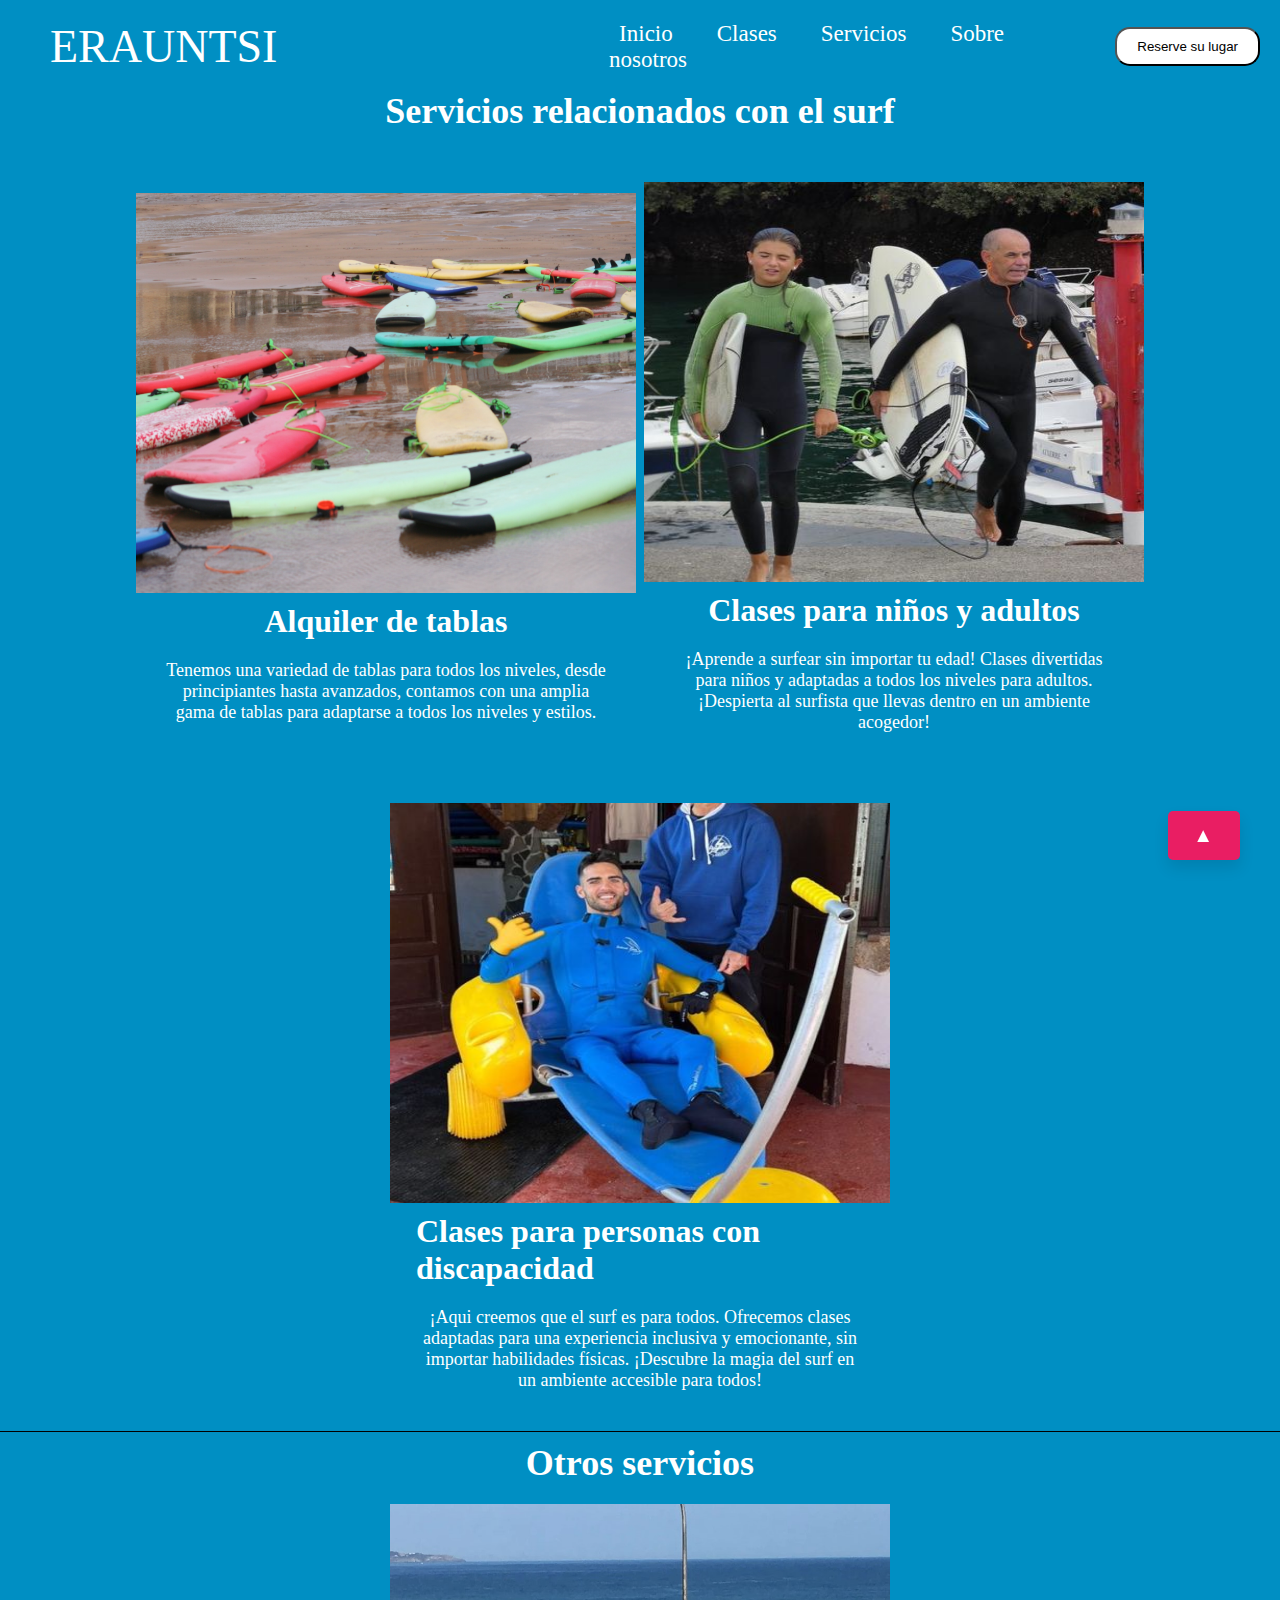
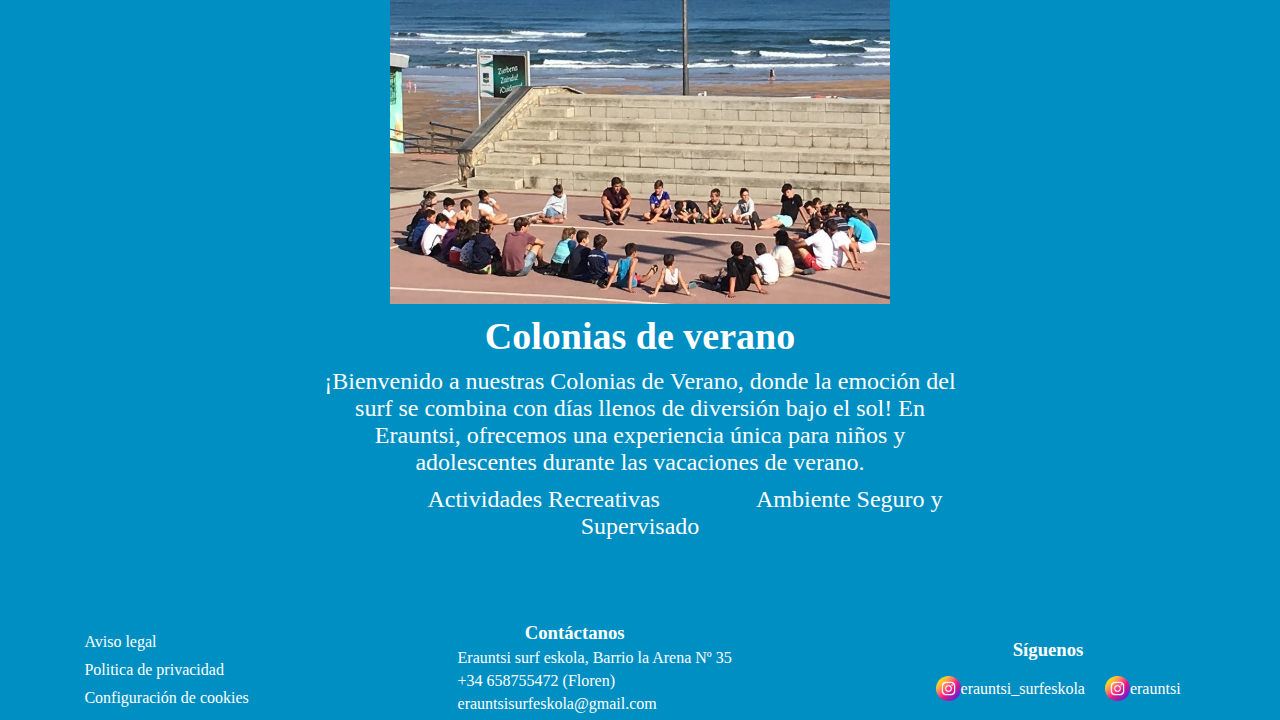
<file: html/servicios.html>
<!DOCTYPE html>
<html lang="en">

<head>
    <meta charset="UTF-8">
    <meta name="viewport" content="width=device-width, initial-scale=1.0">
    <title>Document</title>
    <link rel="stylesheet" href="/css/menu.css">
    <link rel="stylesheet" href="/css/footer.css">
    <link rel="stylesheet" href="/css/servicios.css">
</head>

<body>

    <div class="cabezera">
        <div class="nombre">
            <a href="index.html"><label for="">ERAUNTSI</label></a>
        </div>
        <div class="principal">
            <div class="apartados">
                <a href="/index.html"><label for="">Inicio</label></a>
                <a href="/html/clases.html"><label for="">Clases</label></a>
                <a href="/html/servicios.html"><label for="">Servicios</label></a>
                <a href="/html/sobrenosotros.html"><label for="">Sobre nosotros</label></a>
            </div>
            <div class="reserva">
                <input class="boton" type="button" value="Reserve su lugar">
                <div class="wave"></div>
            </div>

        </div>
    </div>

    <div class="servicios">
        <div class="surf">
            <h2>Servicios relacionados con el surf</h2>
            <div class="servsurf">
                <div class="alquiler">
                    <img src="/images/IMG_4165.JPG" alt="Img1">
                    <h3>Alquiler de tablas</h3>
                    <p>Tenemos una variedad de tablas para todos los niveles, desde principiantes hasta avanzados,
                        contamos con una amplia gama de tablas para adaptarse a todos los niveles y estilos.</p>
                </div>
                <div class="alquiler">
                    <img src="/images/ninos-y-adultos.jpg" alt="Img2">
                    <h3>Clases para niños y adultos</h3>
                    <p>¡Aprende a surfear sin importar tu edad! Clases divertidas para niños y adaptadas a todos los
                        niveles para adultos. ¡Despierta al surfista que llevas dentro en un ambiente acogedor!</p>
                </div>
                <div class="alquiler">
                    <img src="/images/discapacidad.jpg" alt="Img3">
                    <h3>Clases para personas con discapacidad</h3>
                    <p>¡Aqui creemos que el surf es para todos. Ofrecemos clases adaptadas
                        para una experiencia inclusiva y emocionante, sin importar habilidades físicas. ¡Descubre la
                        magia del surf en un ambiente accesible para todos!</p>
                </div>
            </div>

        </div>
        <div class="colonias">
            <h2>Otros servicios</h2>
            <div class="sernosurf">
                <div class="colonia">
                    <img src="/images/colonias.jpg" alt="Img4">
                    <h3>Colonias de verano</h3>
                    <p>¡Bienvenido a nuestras Colonias de Verano, donde la emoción del surf se combina con días llenos
                        de diversión bajo el sol! En Erauntsi, ofrecemos una experiencia única
                        para niños y adolescentes durante las vacaciones de verano.</p>
                        <p><span>Actividades Recreativas </span><span>Ambiente Seguro y Supervisado</span></p>
                </div>
            </div>
        </div>
    </div>

    <a href="#" class="btn-flotante2">▲</a>
    <footer>
        <div class="legal">
            <a href=""><label for="">Aviso legal</label></a>
            <a href=""><label for="">Politica de privacidad</label></a>
            <a href=""><label for="">Configuración de cookies</label></a>
        </div>
        <div class="contac">
            <h3>Contáctanos</h3>
            <ul class="info">
                <li><a class="link" href="https://goo.gl/maps/PpDf3ygjykNPTkZH9" target="_blank">Erauntsi surf eskola,
                        Barrio la Arena Nº 35</a></li>
                <li>+34 658755472 (Floren)</li>
                <li> erauntsisurfeskola@gmail.com</li>
            </ul>
        </div>
        <div class="social">
            <h3>Síguenos</h3>
            <ul class="social-media">
                <li><a href="#"><img src="/images/instagram.png" alt=""><span>erauntsi_surfeskola</span></a></li>
                <li><a href="#"><img src="/images/instagram.png" alt=""><span>erauntsi</span></a></li>
            </ul>
        </div>
    </footer>

</body>

</html>
</file>
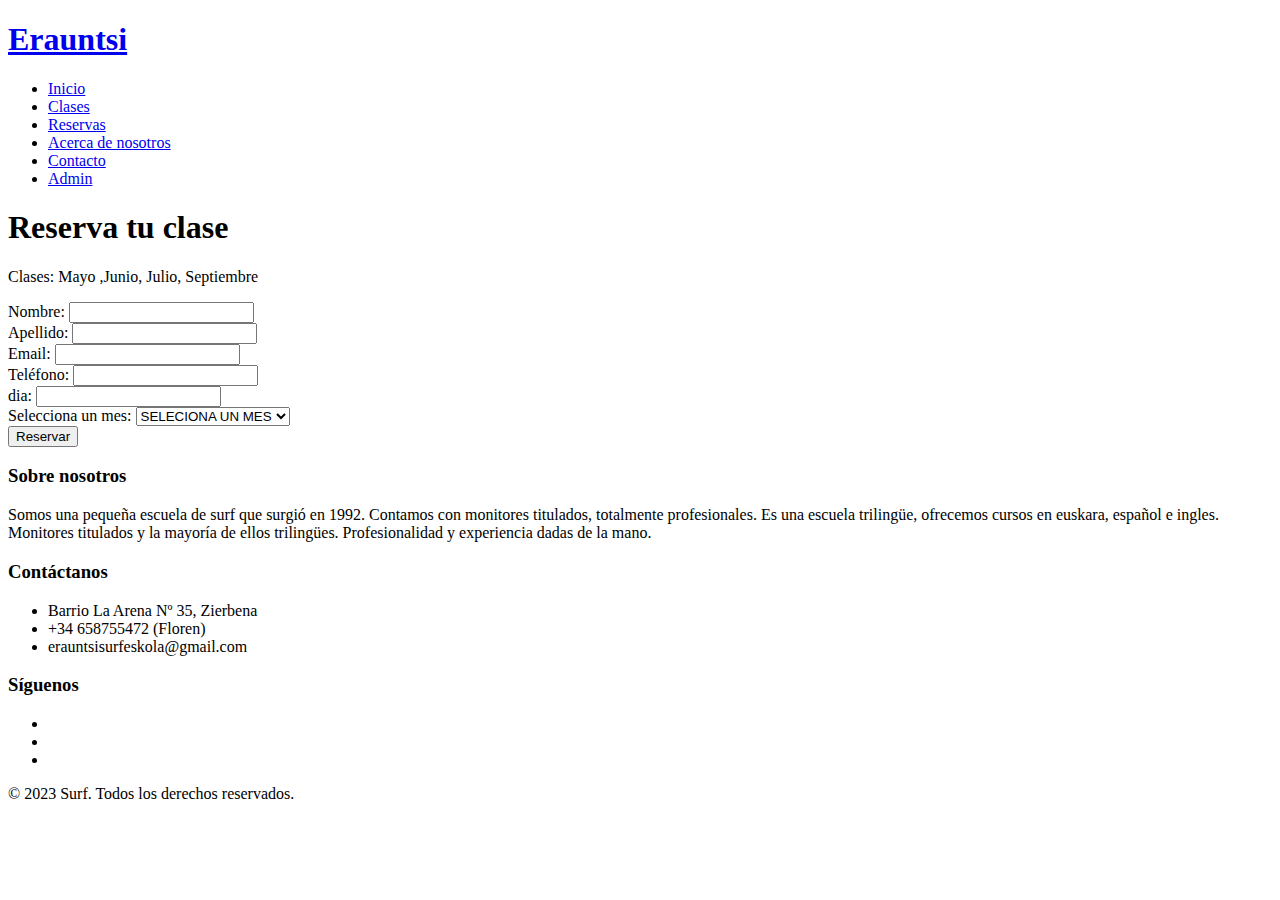
<file: view/paginas/cursos.html>
<!DOCTYPE html>
<html lang="en">

<head>
    <meta charset="UTF-8">
    <meta name="viewport" content="width=device-width, initial-scale=1.0">
    <title>Reservas | Escuela de Surf</title>
    <link rel="stylesheet" href="/view/css/cursos.css">
</head>

<body>
    <header>
        <nav>
            <div class="logo">
                <h1><a href="/index.html">Erauntsi</a></h1>
            </div>
            <ul>
                <li><a href="/index.html">Inicio</a></li>
                <li><a href="/view/paginas/clases.html">Clases</a></li>
                <li><a href="/view/paginas/cursos.html">Reservas</a></li>
                <li><a href="/view/paginas/nosotros.html">Acerca de nosotros</a></li>
                <li><a href="/view/paginas/contacto.html">Contacto</a></li>
                <li><a href="/view/paginas/login.html">Admin</a></li>
            </ul>
        </nav>
    </header>

    <section class="booking">
        <div class="container">
            <div>
                <h1>Reserva tu clase</h1>
                <p>Clases: Mayo ,Junio, Julio, Septiembre</p>
                <!-- <div id="tabla"></div> -->
            </div>

            <!--  -->

            <form action="/controller/prueba.php" method="POST">
                <div class="form-group">
                    <label for="name">Nombre:</label>
                    <input type="text" id="name" name="nombre" required>
                </div>
                <div class="form-group">
                    <label for="apellido">Apellido:</label>
                    <input type="text" id="apellido" name="apellido" required>
                </div>
                <div class="form-group">
                    <label for="email">Email:</label>
                    <input type="email" id="email" name="email" required>
                </div>
                <div class="form-group">
                    <label for="phone">Teléfono:</label>
                    <input type="tel" id="phone" name="telefono" required>
                </div>
                <div class="form-group">
                    <label for="dia">dia:</label>
                    <input type="text" id="dia" name="dia" required>
                </div>
                <div class="month-selector form-group">
                    <label for="month">Selecciona un mes:</label>
                    <select id="month">
                        <option value="" selected disabled>SELECIONA UN MES</option>
                        <option value="1">Mayo</option>
                        <option value="2">Junio</option>
                        <option value="3">Julio</option>
                        <option value="4">Septiembre</option>
                    </select>
                </div>

                <table id="mayo" class="form-group" style="display: none;">
                    <thead>
                        <tr>
                            <th colspan="7">Mayo 2023</th>
                        </tr>
                        <tr>
                            <th>L</th>
                            <th>M</th>
                            <th>M</th>
                            <th>J</th>
                            <th>V</th>
                            <th>S</th>
                            <th>D</th>
                        </tr>
                    </thead>
                    <tbody>
                        <tr>
                            <td data-comentario="2023-04-26">1
                                <div class="comentario"></div>
                            </td>
                            <td data-comentario="2023-0 -">2
                                <div class="comentario"></div>
                            </td>
                            <td data-comentario="2023-0 -">3
                                <div class="comentario"></div>
                            </td>
                            <td data-comentario="2023-0 -">4
                                <div class="comentario"></div>
                            </td>
                            <td data-comentario="2023-0 -">5
                                <div class="comentario"></div>
                            </td>
                            <td data-comentario="2023-0 -">6
                                <div class="comentario"></div>
                            </td>
                            <td data-comentario="2023-0 -">7
                                <div class="comentario"></div>
                            </td>
                            <!-- Continuar con el resto de los días del mes -->
                        </tr>
                        <!-- Continuar con las demás filas de la tabla -->
                        <tr>
                            <td data-comentario="2023-0 -">8
                                <div class="comentario"></div>
                            </td>
                            <td data-comentario="2023-0 -">9
                                <div class="comentario"></div>
                            </td>
                            <td data-comentario="2023-0 -">10
                                <div class="comentario"></div>
                            </td>
                            <td data-comentario="2023-0 -">11
                                <div class="comentario"></div>
                            </td>
                            <td data-comentario="2023-0 -">12
                                <div class="comentario"></div>
                            </td>
                            <td data-comentario="2023-0 -">13
                                <div class="comentario"></div>
                            </td>
                            <td data-comentario="2023-0 -">14
                                <div class="comentario"></div>
                            </td>
                            <!-- Continuar con el resto de los días del mes -->
                        </tr>
                        <tr>
                            <td data-comentario="2023-0 -">15
                                <div class="comentario"></div>
                            </td>
                            <td data-comentario="2023-0 -">16
                                <div class="comentario"></div>
                            </td>
                            <td data-comentario="2023-0 -">17
                                <div class="comentario"></div>
                            </td>
                            <td data-comentario="2023-0 -">18
                                <div class="comentario"></div>
                            </td>
                            <td data-comentario="2023-0 -">19
                                <div class="comentario"></div>
                            </td>
                            <td data-comentario="2023-0 -">20
                                <div class="comentario"></div>
                            </td>
                            <td data-comentario="2023-0 -">21
                                <div class="comentario"></div>
                            </td>
                            <!-- Continuar con el resto de los días del mes -->
                        </tr>
                        <tr>
                            <td data-comentario="2023-0 -">22
                                <div class="comentario"></div>
                            </td>
                            <td data-comentario="2023-0 -">23
                                <div class="comentario"></div>
                            </td>
                            <td data-comentario="2023-0 -">24
                                <div class="comentario"></div>
                            </td>
                            <td data-comentario="2023-0 -">25
                                <div class="comentario"></div>
                            </td>
                            <td data-comentario="2023-0 -">26
                                <div class="comentario"></div>
                            </td>
                            <td data-comentario="2023-0 -">27
                                <div class="comentario"></div>
                            </td>
                            <td data-comentario="2023-0 -">28
                                <div class="comentario"></div>
                            </td>
                            <!-- Continuar con el resto de los días del mes -->
                        </tr>
                        <tr>
                            <td data-comentario="2023-0 -">29
                                <div class="comentario"></div>
                            </td>
                            <td data-comentario="2023-0 -">30
                                <div class="comentario"></div>
                            </td>
                            <td data-comentario="2023-0 -">31
                                <div class="comentario"></div>
                            </td>
                            <td data-comentario="2023-0 -"></td>
                            <td data-comentario="2023-0 -"></td>
                            <td data-comentario="2023-0 -"></td>
                            <td data-comentario="2023-0 -"></td>
                            <!-- Continuar con el resto de los días del mes -->
                        </tr>
                    </tbody>
                </table>


                <table id="junio" class="form-group" style="display: none;">
                    <thead>
                        <tr>
                            <th colspan="7">Junio 2023</th>
                        </tr>
                        <tr>
                            <th>L</th>
                            <th>M</th>
                            <th>M</th>
                            <th>J</th>
                            <th>V</th>
                            <th>S</th>
                            <th>D</th>
                        </tr>
                    </thead>
                    <tbody>
                        <tr>
                            <td></td>
                            <td></td>
                            <td></td>
                            <td></td>
                            <td data-comentario="2023-0 -">1
                                <div class="comentario"></div>
                            </td>
                            <td data-comentario="2023-0 -">2
                                <div class="comentario"></div>
                            </td>
                            <td data-comentario="2023-0 -">3
                                <div class="comentario"></div>
                            </td>
                            <!-- Continuar con el resto de los días del mes -->
                        </tr>
                        <!-- Continuar con las demás filas de la tabla -->
                        <tr>
                            <td data-comentario="2023-0 -">4
                                <div class="comentario"></div>
                            </td>
                            <td data-comentario="2023-0 -">5
                                <div class="comentario"></div>
                            </td>
                            <td data-comentario="2023-0 -">6
                                <div class="comentario"></div>
                            </td>
                            <td data-comentario="2023-0 -">7
                                <div class="comentario"></div>
                            </td>
                            <td data-comentario="2023-0 -">8
                                <div class="comentario"></div>
                            </td>
                            <td data-comentario="2023-0 -">9
                                <div class="comentario"></div>
                            </td>
                            <td data-comentario="2023-0 -">10
                                <div class="comentario"></div>
                            </td>
                            <!-- Continuar con el resto de los días del mes -->
                        </tr>
                        <tr>
                            <td data-comentario="2023-0 -">11
                                <div class="comentario"></div>
                            </td>
                            <td data-comentario="2023-0 -">12
                                <div class="comentario"></div>
                            </td>
                            <td data-comentario="2023-0 -">13
                                <div class="comentario"></div>
                            </td>
                            <td data-comentario="2023-0 -">14
                                <div class="comentario"></div>
                            </td>
                            <td data-comentario="2023-0 -">15
                                <div class="comentario"></div>
                            </td>
                            <td data-comentario="2023-0 -">16
                                <div class="comentario"></div>
                            </td>
                            <td data-comentario="2023-0 -">17
                                <div class="comentario"></div>
                            </td>
                            <!-- Continuar con el resto de los días del mes -->
                        </tr>
                        <tr>
                            <td data-comentario="2023-0 -">18
                                <div class="comentario"></div>
                            </td>
                            <td data-comentario="2023-0 -">19
                                <div class="comentario"></div>
                            </td>
                            <td data-comentario="2023-0 -">20
                                <div class="comentario"></div>
                            </td>
                            <td data-comentario="2023-0 -">21
                                <div class="comentario"></div>
                            </td>
                            <td data-comentario="2023-0 -">22
                                <div class="comentario"></div>
                            </td>
                            <td data-comentario="2023-0 -">23
                                <div class="comentario"></div>
                            </td>
                            <td data-comentario="2023-0 -">24
                                <div class="comentario"></div>
                            </td>
                            <!-- Continuar con el resto de los días del mes -->
                        </tr>
                        <tr>
                            <td data-comentario="2023-0 -">25
                                <div class="comentario"></div>
                            </td>
                            <td data-comentario="2023-0 -">26
                                <div class="comentario"></div>
                            </td>
                            <td data-comentario="2023-0 -">27
                                <div class="comentario"></div>
                            </td>
                            <td data-comentario="2023-0 -">28
                                <div class="comentario"></div>
                            </td>
                            <td data-comentario="2023-0 -">29
                                <div class="comentario"></div>
                            </td>
                            <td data-comentario="2023-0 -">30
                                <div class="comentario"></div>
                            </td>
                            <td></td>
                            <!-- Continuar con el resto de los días del mes -->
                        </tr>
                    </tbody>
                </table>

                <table id="julio" class="form-group" style="display: none;">
                    <thead>
                        <tr>
                            <th colspan="7">Julio 2023</th>
                        </tr>
                        <tr>
                            <th>L</th>
                            <th>M</th>
                            <th>M</th>
                            <th>J</th>
                            <th>V</th>
                            <th>S</th>
                            <th>D</th>
                        </tr>
                    </thead>
                    <tbody>
                        <tr>
                            <td></td>
                            <td></td>
                            <td></td>
                            <td></td>
                            <td></td>
                            <td data-comentario="2023-0 -">1
                                <div class="comentario"></div>
                            </td>
                            <td data-comentario="2023-0 -">2
                                <div class="comentario"></div>
                            </td>
                            <!-- Continuar con el resto de los días del mes -->
                        </tr>
                        <!-- Continuar con las demás filas de la tabla -->
                        <tr>
                            <td data-comentario="2023-0 -">3
                                <div class="comentario"></div>
                            </td>
                            <td data-comentario="2023-0 -">4
                                <div class="comentario"></div>
                            </td>
                            <td data-comentario="2023-0 -">5
                                <div class="comentario"></div>
                            </td>
                            <td data-comentario="2023-0 -">6
                                <div class="comentario"></div>
                            </td>
                            <td data-comentario="2023-0 -">7
                                <div class="comentario"></div>
                            </td>
                            <td data-comentario="2023-0 -">8
                                <div class="comentario"></div>
                            </td>
                            <td data-comentario="2023-0 -">9
                                <div class="comentario"></div>
                            </td>
                            <!-- Continuar con el resto de los días del mes -->
                        </tr>
                        <tr>
                            <td data-comentario="2023-0 -">10
                                <div class="comentario"></div>
                            </td>
                            <td data-comentario="2023-0 -">11
                                <div class="comentario"></div>
                            </td>
                            <td data-comentario="2023-0 -">12
                                <div class="comentario"></div>
                            </td>
                            <td data-comentario="2023-0 -">13
                                <div class="comentario"></div>
                            </td>
                            <td data-comentario="2023-0 -">14
                                <div class="comentario"></div>
                            </td>
                            <td data-comentario="2023-0 -">15
                                <div class="comentario"></div>
                            </td>
                            <td data-comentario="2023-0 -">16
                                <div class="comentario"></div>
                            </td>
                            <!-- Continuar con el resto de los días del mes -->
                        </tr>
                        <tr>
                            <td data-comentario="2023-0 -">17
                                <div class="comentario"></div>
                            </td>
                            <td data-comentario="2023-0 -">18
                                <div class="comentario"></div>
                            </td>
                            <td data-comentario="2023-0 -">19
                                <div class="comentario"></div>
                            </td>
                            <td data-comentario="2023-0 -">20
                                <div class="comentario"></div>
                            </td>
                            <td data-comentario="2023-0 -">21
                                <div class="comentario"></div>
                            </td>
                            <td data-comentario="2023-0 -">22
                                <div class="comentario"></div>
                            </td>
                            <td data-comentario="2023-0 -">23
                                <div class="comentario"></div>
                            </td>
                            <!-- Continuar con el resto de los días del mes -->
                        </tr>
                        <tr>
                            <td data-comentario="2023-0 -">24
                                <div class="comentario"></div>
                            </td>
                            <td data-comentario="2023-0 -">25
                                <div class="comentario"></div>
                            </td>
                            <td data-comentario="2023-0 -">26
                                <div class="comentario"></div>
                            </td>
                            <td data-comentario="2023-0 -">27</td>
                            <td data-comentario="2023-0 -">28</td>
                            <td data-comentario="2023-0 -">29</td>
                            <td data-comentario="2023-0 -">30</td>
                            <!-- Continuar con el resto de los días del mes -->
                        </tr>
                        <tr>
                            <td data-comentario="2023-0 -">31
                                <div class="comentario"></div>
                            </td>
                            <td></td>
                            <td></td>
                            <td></td>
                            <td></td>
                            <td></td>
                            <td></td>
                            <!-- Continuar con el resto de los días del mes -->
                        </tr>
                    </tbody>
                </table>

                <table id="septiembre" class="form-group" style="display: none;">
                    <thead>
                        <tr>
                            <th colspan="7">Septiembre 2023</th>
                        </tr>
                        <tr>
                            <th>L</th>
                            <th>M</th>
                            <th>M</th>
                            <th>J</th>
                            <th>V</th>
                            <th>S</th>
                            <th>D</th>
                        </tr>
                    </thead>
                    <tbody>
                        <tr>
                            <td></td>
                            <td></td>
                            <td></td>
                            <td></td>
                            <td data-comentario="2023-0 -">1
                                <div class="comentario"></div>
                            </td>
                            <td data-comentario="2023-0 -">2
                                <div class="comentario"></div>
                            </td>
                            <td data-comentario="2023-0 -">3
                                <div class="comentario"></div>
                            </td>
                            <!-- Continuar con el resto de los días del mes -->
                        </tr>
                        <!-- Continuar con las demás filas de la tabla -->
                        <tr>
                            <td data-comentario="2023-0 -">4
                                <div class="comentario"></div>
                            </td>
                            <td data-comentario="2023-0 -">5
                                <div class="comentario"></div>
                            </td>
                            <td data-comentario="2023-0 -">6
                                <div class="comentario"></div>
                            </td>
                            <td data-comentario="2023-0 -">7
                                <div class="comentario"></div>
                            </td>
                            <td data-comentario="2023-0 -">8
                                <div class="comentario"></div>
                            </td>
                            <td data-comentario="2023-0 -">9
                                <div class="comentario"></div>
                            </td>
                            <td data-comentario="2023-0 -">10
                                <div class="comentario"></div>
                            </td>
                            <!-- Continuar con el resto de los días del mes -->
                        </tr>
                        <tr>
                            <td data-comentario="2023-0 -">11
                                <div class="comentario"></div>
                            </td>
                            <td data-comentario="2023-0 -">12
                                <div class="comentario"></div>
                            </td>
                            <td data-comentario="2023-0 -">13
                                <div class="comentario"></div>
                            </td>
                            <td data-comentario="2023-0 -">14
                                <div class="comentario"></div>
                            </td>
                            <td data-comentario="2023-0 -">15
                                <div class="comentario"></div>
                            </td>
                            <td data-comentario="2023-0 -">16
                                <div class="comentario"></div>
                            </td>
                            <td data-comentario="2023-0 -">17
                                <div class="comentario"></div>
                            </td>
                            <!-- Continuar con el resto de los días del mes -->
                        </tr>
                        <tr>
                            <td data-comentario="2023-0 -">18
                                <div class="comentario"></div>
                            </td>
                            <td data-comentario="2023-0 -">19
                                <div class="comentario"></div>
                            </td>
                            <td data-comentario="2023-0 -">20
                                <div class="comentario"></div>
                            </td>
                            <td data-comentario="2023-0 -">21
                                <div class="comentario"></div>
                            </td>
                            <td data-comentario="2023-0 -">22
                                <div class="comentario"></div>
                            </td>
                            <td data-comentario="2023-0 -">23
                                <div class="comentario"></div>
                            </td>
                            <td data-comentario="2023-0 -">24
                                <div class="comentario"></div>
                            </td>
                            <!-- Continuar con el resto de los días del mes -->
                        </tr>
                        <tr>
                            <td data-comentario="2023-0 -">25
                                <div class="comentario"></div>
                            </td>
                            <td data-comentario="2023-0 -">26
                                <div class="comentario"></div>
                            </td>
                            <td data-comentario="2023-0 -">27
                                <div class="comentario"></div>
                            </td>
                            <td data-comentario="2023-0 -">28
                                <div class="comentario"></div>
                            </td>
                            <td data-comentario="2023-0 -">29
                                <div class="comentario"></div>
                            </td>
                            <td data-comentario="2023-0 -">30
                                <div class="comentario"></div>
                            </td>
                            <td></td>
                            <!-- Continuar con el resto de los días del mes -->
                        </tr>
                    </tbody>
                </table>

                <button type="submit" id="boton" class="btn">Reservar</button>
            </form>
        </div>
    </section>

    <footer>
        <div class="container">
            <div class="row">
                <div class="col-md-4 col-sm-3">
                    <h3>Sobre nosotros</h3>
                    <p>Somos una pequeña escuela de surf que surgió en 1992. Contamos con monitores titulados,
                        totalmente profesionales. Es una escuela trilingüe, ofrecemos cursos en euskara, español e
                        ingles. Monitores titulados y la mayoría de ellos trilingües. Profesionalidad y experiencia
                        dadas de la mano.</p>
                </div>
                <div class="col-md-4 col-sm-3">
                    <h3>Contáctanos</h3>
                    <ul>
                        <li><i class="fa fa-map-marker"></i>Barrio La Arena Nº 35, Zierbena</li>
                        <li><i class="fa fa-phone"></i> +34 658755472 (Floren)</li>
                        <li><i class="fa fa-envelope"></i> erauntsisurfeskola@gmail.com</li>
                    </ul>
                </div>
                <div class="col-md-4 col-sm-3">
                    <h3>Síguenos</h3>
                    <ul class="social-media">
                        <li><a href="#"><i class="fa fa-facebook"></i></a></li>
                        <li><a href="#"><i class="fa fa-twitter"></i></a></li>
                        <li><a href="#"><i class="fa fa-instagram"></i></a></li>
                    </ul>
                </div>
            </div>
        </div>
        <div class="credits">
            <p>&copy; 2023 Surf. Todos los derechos reservados.</p>
        </div>
    </footer>

    <script src="/view/js/cursos.js"></script>

</body>

</html>
</file>
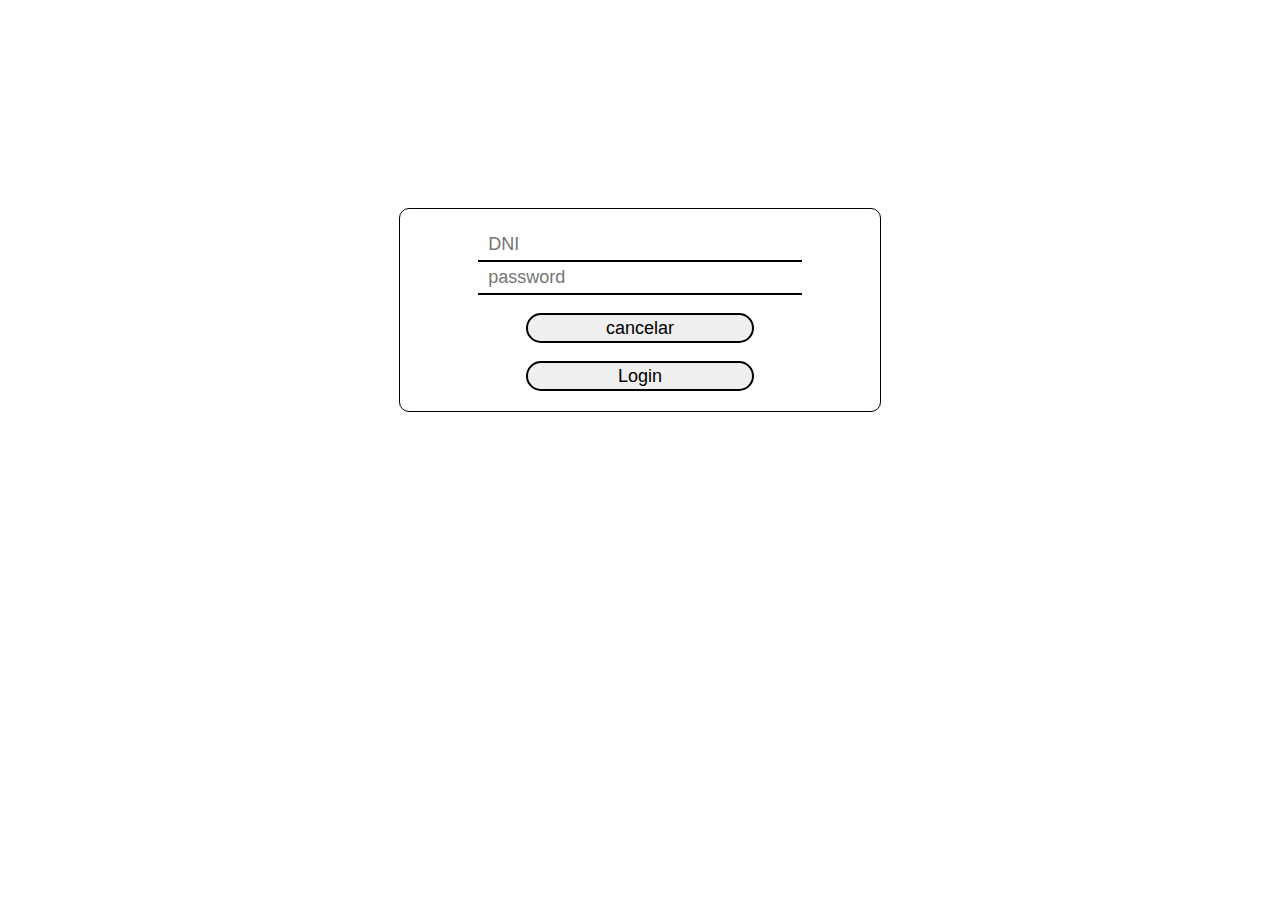
<file: view/paginas/login.html>
<!DOCTYPE html>
<html lang="en">

<head>
    <meta charset="UTF-8">
    <meta http-equiv="X-UA-Compatible" content="IE=edge">
    <meta name="viewport" content="width=device-width, initial-scale=1.0">
    <link rel="stylesheet" href="/view/css/login.css">
    <link href="https://cdn.jsdelivr.net/npm/bootstrap@5.1.3/dist/css/bootstrap.min.css" rel="stylesheet"
        integrity="sha384-1BmE4kWBq78iYhFldvKuhfTAU6auU8tT94WrHftjDbrCEXSU1oBoqyl2QvZ6jIW3" crossorigin="anonymous">
        <title>Documento</title>
    <style>
        #container {
            margin-top: 100px;
            margin-left: 100px;
        }

        .title {
            text-align: center;
            margin: 50px 0px;
        }

        .inputs * {
            margin: 20px;
        }
    </style>
</head>

<body>


    <div id="logincontainer">
        <div id="login-boxlog">
            <!-- <img id="imgLoginlog" src="../img/FP-Zornotza-logo-color.jpg" alt=""> -->

            <div class="formlog">
                <div class="itemlog">
                    <input type="text" id="dni" placeholder="DNI" name="username" maxlength="9">
                </div>

                <div class="itemlog">
                    <input type="text" id="pasahitza" placeholder="password" name="password">
                </div>

            </div>
            <a href="/index.html">
                <button id="btncancelarlog">cancelar</button>
            </a>
            <button class="submitlog" id="submit" type="submit">Login</button>
            
        </div>
    </div>

    <script src="/view/js/login.js"></script>
</body>

</html>
</file>
<file: css/menu.css>
.cabezera {
    position: absolute;
    width: 100%;
    display: flex;
    flex-direction: row;
    justify-content: space-between;
    padding: 20px 0;
}

.nombre {
    width: 50%;
    align-self: center;
    margin-left: 50px;
    font-size: 46px;
}


.principal {
    width: 60%;
    display: flex;
    flex-direction: row;
    justify-content: space-between;
    align-items: center;
}

.apartados a {
    margin: 30px 30px 30px 10px;
    font-size: 23px;
}

.apartados a:nth-child(5) {
    font-size: 16px;
    margin: 0;
}

.apartados a:nth-child(6) {
    font-size: 16px;
    margin: 0;
}

.apartados a:nth-child(7) {
    font-size: 16px;
    margin: 0;
}


.reserva {
    margin-right: 20px;
}

.reserva input {
    padding: 10px 20px;
    background-color: white;
    color: black;
    border-radius: 15px;
}

.nombre a,
.apartados a {
    text-decoration: none;
    color: white;
}


.btn-flotante2 {
    font-size: 20px;
    /* Cambiar el tamaño de la tipografia */
    text-transform: uppercase;
    /* Texto en mayusculas */
    font-weight: bold;
    /* Fuente en negrita o bold */
    color: #ffffff;
    /* Color del texto */
    border-radius: 5px;
    /* Borde del boton */
    letter-spacing: 2px;
    /* Espacio entre letras */
    background-color: #E91E63;
    /* Color de fondo */
    padding: 13px 25px;
    /* Relleno del boton */
    position: fixed;
    bottom: 40px;
    right: 40px;
    transition: all 300ms ease 0ms;
    box-shadow: 0px 8px 15px rgba(0, 0, 0, 0.1);
    z-index: 99;
    text-decoration: none;
}

.btn-flotante2:hover {
    background-color: #2c2fa5;
    /* Color de fondo al pasar el cursor */
    box-shadow: 0px 15px 20px rgba(0, 0, 0, 0.3);
    transform: translateY(-7px);
}

@media only screen and (max-width: 600px) {
    .btn-flotante2 {
        font-size: 14px;
        padding: 12px 20px;
        bottom: 20px;
        right: 20px;
    }
}
</file>
<file: css/footer.css>
footer {
    width: 100%;
    height: 100px;
    background-color: rgb(0, 143, 195);
    bottom: 0;
    font-size: 16px;
    display: flex;
    flex-direction: row;
    justify-content: space-around;
    align-items: center;
    margin-top: 50px;
    padding-top: 20px;
    margin-bottom: 0;
}

footer a {
    text-decoration: none;
}

footer * {
    color: white;
}

.legal {
    display: flex;
    flex-direction: column;
}

.legal a{
    margin: 5px;
}

.info {
    list-style: none;
}

.social {
    display: flex;
    flex-direction: column;
    justify-content: center;
    align-items: center;
}

.social h3 {
    margin-bottom: 15px;
}

.social-media {
    list-style: none;
    display: flex;
    flex-direction: row;
}

.social-media img {
    width: 25px;
    height: 25px;
}

.social-media li a{
    display: flex;
    justify-content: center;
    align-items: center;
    margin-right: 20px;
}

.contac{
    display: flex;
    flex-direction: column;
    justify-content: center;
    align-items: center;
}

.info li{
    margin: 5px;
}
</file>
<file: css/servicios.css>
* {
    margin: 0;
}

.servicios {
    background-color: #008fc3;
    padding-top: 90px;
    color: white;
    display: flex;
    flex-direction: column;
    padding-bottom: 60px;
}

.surf {
    display: flex;
    flex-direction: column;
    justify-content: center;
    align-items: center;
}

.surf h2 {
    font-size: 36px;
    margin-bottom: 20px;
}

.servsurf {
    display: flex;
    flex-direction: row;
    flex-wrap: wrap;
    justify-content: center;
    align-items: center;
}

.servsurf div {
    width: 35%;
    margin: 30px;
    display: flex;
    flex-direction: column;
    justify-content: center;
    align-items: center;
}

.servsurf div img {
    width: 500px;
    height: 400px;
}

.servsurf div h3 {
    margin: 10px 0;
    font-size: 32px;
}

.servsurf div p {
    margin: 10px 0;
    font-size: 18px;
    text-align: center;
}

.colonias {
    display: flex;
    flex-direction: column;
    justify-content: center;
    align-items: center;
    border-top: 1PX solid black;
    padding-top: 10px;
}

.colonias h2 {
    font-size: 36px;
    margin-bottom: 20px;
}

.servnosurf {
    display: flex;
    flex-direction: column;
    justify-content: center;
    align-items: center;
}

.colonia {
    display: flex;
    flex-direction: column;
    align-items: center;
    justify-content: center;
}



.colonia img {
    width: 500px;
    height: 400px;
}

.colonia h3 {
    font-size: 38px;
    margin: 10px 0;
}

.colonia p {
    width: 50%;
    font-size: 24px;
    text-align: center;
}

.colonia p:last-of-type{
    margin-top: 10px;
}

.colonia p:last-of-type span{
    margin-left: 90px;
}

footer{
    margin-top: 0
}
</file>
<file: view/css/cursos.css>
/*# sourceMappingURL=cursos.css.map */
</file>
<file: view/css/login.css>
#logincontainer {
  display: flex;
  justify-content: center;
  align-items: center;
}
#logincontainer #login-boxlog {
  border: 1px solid black;
  border-radius: 10px;
  width: 30%;
  text-align: center;
  margin: 0 auto;
  margin-top: 200px;
  padding: 20px 50px;
}
#logincontainer #login-boxlog #imgLoginlog {
  width: 80%;
}
#logincontainer #login-boxlog .formlog .itemlog input {
  width: 80%;
  border: 0;
  border-bottom: 2px solid black;
  font-size: 18px;
  color: black;
  padding: 5px 10px;
}
#logincontainer #login-boxlog .formlog .itemlog i {
  color: black;
  font-size: 18px;
}
#logincontainer #login-boxlog button {
  border: 0;
  width: 60%;
  height: 30px;
  margin-top: 18px;
  font-size: 18px;
  color: black;
  border-radius: 25px;
  border: solid black 2px;
}
#logincontainer a {
  color: black !important;
  text-decoration: none !important;
}/*# sourceMappingURL=login.css.map */
</file>
